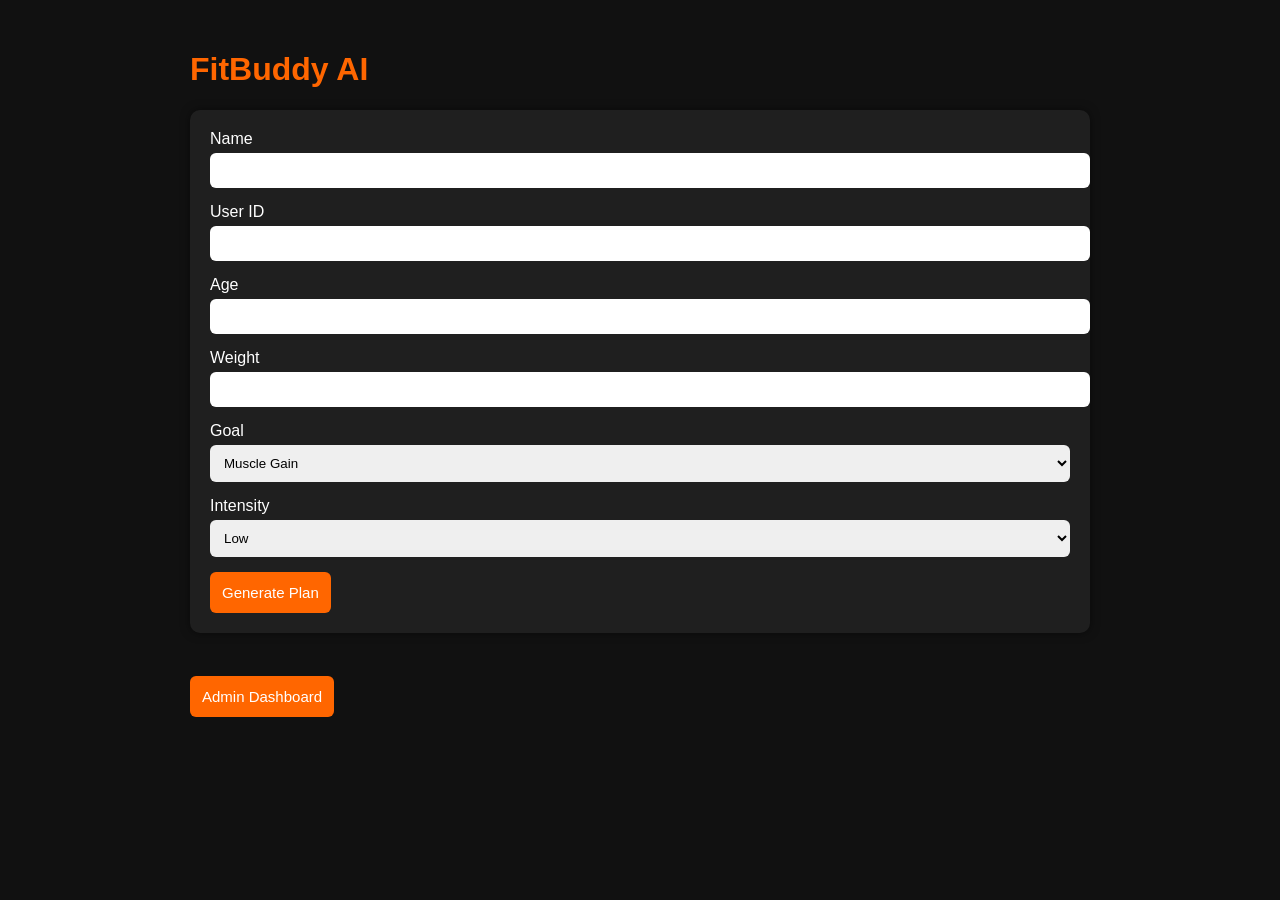
<file: templates/index.html>
<!DOCTYPE html>
<html>

<head>

<title>FitBuddy AI</title>

<link rel="stylesheet" href="/static/style.css">

</head>

<body>

<div class="container">

<h1>FitBuddy AI</h1>

<div class="card">

<form action="/generate-workout" method="post">

<label>Name</label>
<input name="username" required>

<label>User ID</label>
<input name="user_id" required>

<label>Age</label>
<input name="age" required>

<label>Weight</label>
<input name="weight" required>

<label>Goal</label>
<select name="goal">
<option>Muscle Gain</option>
<option>Weight Loss</option>
<option>Strength</option>
</select>

<label>Intensity</label>
<select name="intensity">
<option>Low</option>
<option>Medium</option>
<option>High</option>
</select>

<button type="submit">Generate Plan</button>

</form>

</div>

<div id="loading" style="display:none;text-align:center">

<h3>Generating your AI workout...</h3>

<div class="loader"></div>

</div>

<br>

<a href="/view-all-users">
<button>Admin Dashboard</button>
</a>

</div>

<script>

const form=document.querySelector("form");

form.addEventListener("submit",()=>{
document.getElementById("loading").style.display="block";
});

</script>

</body>
</html>
</file>
<file: static/style.css>
body{
background:#111;
color:white;
font-family:Arial, Helvetica, sans-serif;
margin:0;
padding:0;
}

.container{
max-width:900px;
margin:auto;
padding:30px;
}

h1,h2,h3{
color:#ff6600;
}

.card{
background:#1f1f1f;
padding:20px;
border-radius:10px;
margin-bottom:25px;
box-shadow:0 0 10px rgba(0,0,0,0.5);
}

input,select,textarea{
width:100%;
padding:10px;
margin-top:5px;
margin-bottom:15px;
border-radius:6px;
border:none;
}

button{
background:#ff6600;
border:none;
padding:12px;
color:white;
font-size:15px;
border-radius:6px;
cursor:pointer;
}

button:hover{
background:#ff8533;
}
.workout-text{
white-space: pre-wrap;
line-height: 1.6;
font-size: 15px;
background:#1e1e1e;
padding:20px;
border-radius:10px;
}
.workout-grid{
display:grid;
grid-template-columns:repeat(auto-fit,minmax(250px,1fr));
gap:20px;
margin-top:20px;
}

.day-card{
background:#222;
padding:15px;
border-radius:10px;
border-left:4px solid #ff6600;
}

.loader{
border:6px solid #333;
border-top:6px solid #ff6600;
border-radius:50%;
width:40px;
height:40px;
animation:spin 1s linear infinite;
margin:auto;
}

@keyframes spin{
0%{transform:rotate(0deg);}
100%{transform:rotate(360deg);}
}

table{
width:100%;
border-collapse:collapse;
}

th,td{
padding:10px;
border:1px solid #444;
}

th{
background:#ff6600;
}

tr:nth-child(even){
background:#1f1f1f;
}
</file>
